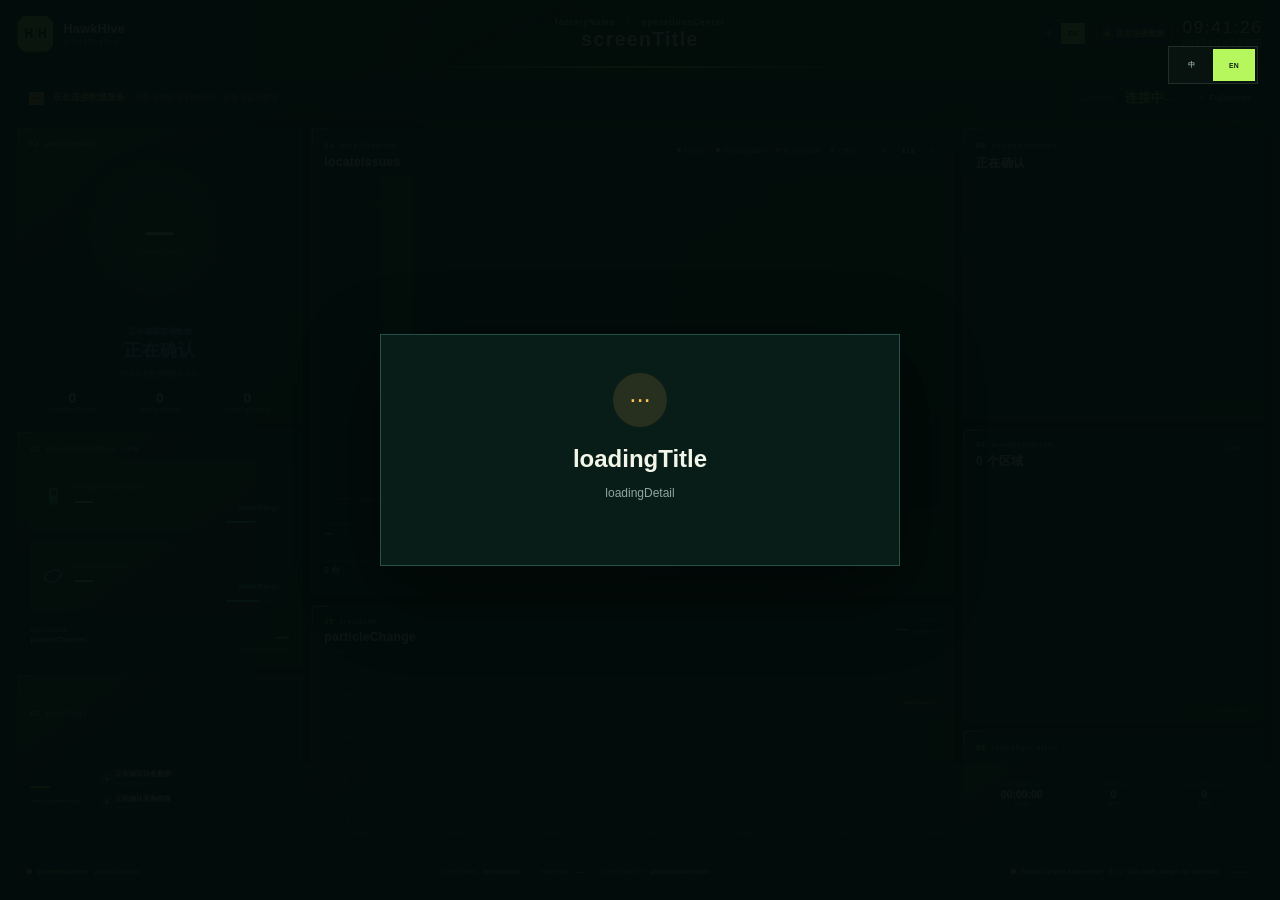
<file: public/wallboard.html>
<!doctype html>
<html lang="zh-CN">
  <head>
    <meta charset="utf-8" />
    <meta name="viewport" content="width=device-width, initial-scale=1" />
    <meta name="theme-color" content="#071814" />
    <title>HawkHive 全厂洁净态势大屏</title>
    <link rel="stylesheet" href="./wallboard.css" />
  </head>
  <body data-scenario="dataGap">
    <div class="ambient-grid" aria-hidden="true"></div>
    <main class="wallboard" aria-label="HawkHive 全厂洁净环境态势大屏" data-i18n-aria-label="wallboardLabel">
      <header class="masthead">
        <div class="brand-lockup">
          <div class="brand-mark" aria-hidden="true"><span>H</span><i></i><span>H</span></div>
          <div>
            <strong>HawkHive</strong>
            <small data-i18n="brandTagline">洁净环境洞察</small>
          </div>
        </div>

        <div class="title-lockup">
          <p><span data-i18n="factoryName">华东一厂</span> <span>/</span> <span data-i18n="operationsCenter">洁净环境运营中心</span></p>
          <h1 data-i18n="screenTitle">全厂洁净态势</h1>
        </div>

        <div class="header-meta">
          <div class="language-switch" role="group" aria-label="语言" data-i18n-aria-label="language"><button type="button" data-locale="zh-CN" class="active" aria-pressed="true">中</button><button type="button" data-locale="en-US" aria-pressed="false">EN</button></div>
          <div class="demo-stamp" id="sourceStamp"><span></span><b id="sourceStampText">正在连接数据</b></div>
          <time id="headerClock" datetime="2026-09-03T09:41:26+08:00">09:41:26</time>
          <p id="headerDate">2026年9月3日 星期四</p>
        </div>
      </header>

      <section class="command-strip" aria-label="大屏状态与控制" data-i18n-aria-label="screenControls">
        <div class="source-proof">
          <span class="source-proof__icon" id="sourceProofIcon" aria-hidden="true">···</span>
          <p><strong id="sourceProofTitle">正在连接数据服务</strong><small id="sourceProofDetail">读取当前账号下的车间、设备与监测数据</small></p>
        </div>
        <div class="scenario-switch api-status" aria-live="polite"><span data-i18n="apiStatus">接口状态</span><strong id="apiStatusText">连接中</strong><small id="apiLastSync">—</small></div>
        <button id="fullscreenButton" class="fullscreen-button" type="button" aria-label="进入全屏显示" data-i18n-aria-label="enterFullscreen">
          <span aria-hidden="true">⌗</span> <b data-i18n="fullscreen">全屏</b>
        </button>
      </section>

      <section class="dashboard-grid">
        <aside class="left-rail">
          <article class="panel verdict-panel">
            <div class="panel-label"><span>01</span> <b data-i18n="plantVerdict">全厂判定</b></div>
            <div class="verdict-orbit" aria-hidden="true">
            <div class="verdict-orbit__score"><strong id="healthScore">—</strong><small data-i18n="healthScore">监控覆盖率</small></div>
            </div>
            <div class="verdict-copy" aria-live="polite">
              <p id="verdictKicker">正在读取监测数据</p>
              <h2 id="verdictTitle">正在确认</h2>
              <span id="verdictAction">结论将在数据校验后显示</span>
            </div>
            <div class="verdict-facts">
              <div><strong id="onlineRoomCount">0</strong><span data-i18n="operatingRooms">运行区域</span></div>
              <i></i>
              <div><strong id="activeAlarmCount">0</strong><span data-i18n="activeAlarms">活动报警</span></div>
              <i></i>
              <div><strong id="pendingActionCount">0</strong><span data-i18n="pendingActions">待办事项</span></div>
            </div>
          </article>

          <article class="panel environment-panel">
            <div class="panel-label"><span>02</span> <b data-i18n="environmentOverview">环境概况</b></div>
            <div class="environment-reading temperature">
              <div class="reading-glyph" aria-hidden="true"><i></i></div>
              <p><span data-i18n="averageTemperature">平均温度</span><strong id="averageTemperature">—</strong><em data-i18n="withinRange">适宜</em></p>
              <div class="range-rail"><span style="--value: 54%"></span></div>
            </div>
            <div class="environment-reading humidity">
              <div class="reading-glyph" aria-hidden="true"><i></i></div>
              <p><span data-i18n="averageHumidity">平均湿度</span><strong id="averageHumidity">—</strong><em data-i18n="withinRange">适宜</em></p>
              <div class="range-rail"><span style="--value: 61%"></span></div>
            </div>
            <div class="particle-snapshot">
              <p><span data-i18n="keyChannel">关键通道</span><small data-i18n="particleChannel">≥ 0.5 µm 粒子</small></p>
              <strong id="particleAverage">—</strong>
              <small data-i18n="plantAverageUnit">全厂均值 · particles/ft³</small>
            </div>
          </article>

          <article class="panel trust-panel">
            <div class="panel-label"><span>03</span> <b data-i18n="dataTrust">数据可信度</b></div>
            <div class="trust-score"><strong id="dataCompleteness">—</strong><span data-i18n="liveCompleteness">监控覆盖率</span></div>
            <ul>
              <li id="freshnessItem"><span></span><p><strong id="freshDeviceSummary">正在读取设备数据</strong><small><b data-i18n="latestUpdate">最近更新</b>：<time id="latestReadingTime">—</time></small></p></li>
              <li id="collectorItem"><span></span><p><strong id="collectorSummary">正在确认采集链路</strong><small data-i18n="freshOnly">汇总值仅使用新鲜实时读数</small></p></li>
            </ul>
          </article>
        </aside>

        <section class="center-stage">
          <article class="panel floor-panel">
            <header class="panel-head">
              <div>
                <div class="panel-label"><span>04</span> <b data-i18n="areaSituation">区域态势</b></div>
                <h2 data-i18n="locateIssues">一眼定位异常区域</h2>
              </div>
              <div class="map-head-tools"><div class="legend" aria-label="状态图例" data-i18n-aria-label="statusLegend"><span class="ok" data-i18n="normal">正常</span><span class="watch" data-i18n="watch">待观察</span><span class="alarm" data-i18n="alarm">报警</span><span class="offline" data-i18n="offline">离线</span></div><div class="room-pagination"><button id="previousRoomPage" type="button" aria-label="上一页车间" data-i18n-aria-label="previousRoomPage">‹</button><strong id="roomPageIndicator">1 / 2</strong><button id="nextRoomPage" type="button" aria-label="下一页车间" data-i18n-aria-label="nextRoomPage">›</button></div></div>
            </header>

            <div class="facility-stage">
              <div class="scan-line" aria-hidden="true"></div>
              <svg class="facility-lines" viewBox="0 0 1000 510" preserveAspectRatio="none" aria-hidden="true">
                <path d="M58 46H942V450H58Z" />
                <path d="M353 46V450M647 46V450M58 248H942" />
                <path class="flow" d="M104 205H297L354 162H590L648 205H890" />
              </svg>
              <div id="roomZoneList"></div>
              <div class="facility-caption"><span></span><b data-i18n="diagramDisclaimer">区域示意图 · 非真实厂区平面图</b></div>
            </div>

            <footer class="selected-room-summary">
              <div><span data-i18n="selectedRoom">当前选中</span><strong id="selectedRoomName">—</strong></div>
              <div><span data-i18n="deviceAvailability">设备可用</span><strong id="selectedRoomDevices">0 / 0</strong></div>
              <div><span>≥ 0.5 µm</span><strong id="selectedRoomParticle">—</strong><small>particles/ft³</small></div>
              <div><span data-i18n="temperature">温度</span><strong id="selectedRoomTemp">—</strong></div>
              <div><span data-i18n="humidity">湿度</span><strong id="selectedRoomHumidity">—</strong></div>
            </footer>
            <section class="selected-device-section" aria-label="当前车间设备" data-i18n-aria-label="selectedRoomDevicesLabel"><header><span data-i18n="devicesInRoom">车间内设备</span><strong id="selectedDeviceCount">0 台</strong><small id="selectedRoomUpdated">—</small></header><div id="selectedDeviceList" class="selected-device-list"></div></section>
          </article>

          <article class="panel trend-panel">
            <header class="panel-head">
              <div>
                <div class="panel-label"><span>05</span> <b data-i18n="trend24h">24 小时趋势</b></div>
                <h2 data-i18n="particleChange">≥ 0.5 µm 粒子变化</h2>
              </div>
              <div class="trend-summary"><span data-i18n="plantPeak">全厂峰值</span><strong id="peakValue">—</strong><small>particles/ft³</small></div>
            </header>
            <div class="chart-shell" role="img" aria-label="当前账号全部区域过去24小时0.5微米粒子最高值趋势" data-i18n-aria-label="chartDescription">
              <div class="y-axis"><span>100k</span><span>75k</span><span>50k</span><span>25k</span><span>0</span></div>
              <svg viewBox="0 0 1000 245" preserveAspectRatio="none" aria-hidden="true">
                <defs>
                  <linearGradient id="trendArea" x1="0" y1="0" x2="0" y2="1"><stop offset="0%" stop-color="#a8f15b" stop-opacity=".26" /><stop offset="100%" stop-color="#a8f15b" stop-opacity="0" /></linearGradient>
                </defs>
                <path class="chart-grid" d="M0 6H1000M0 64H1000M0 122H1000M0 180H1000M0 238H1000" />
                <path id="thresholdPath" class="threshold-line" d="M0 70H1000" />
                <path id="trendAreaPath" class="area-path" d="" />
                <path id="trendMainPath" class="main-path" d="" />
                <g id="peakDot" class="peak-dot" hidden><circle cx="0" cy="0" r="7" /><circle cx="0" cy="0" r="15" /></g>
              </svg>
              <div id="thresholdLabel" class="threshold-label"><span data-i18n="alarmLimit">报警上限</span> —</div>
              <div id="trendEmpty" class="chart-empty" hidden data-i18n="noTrend">暂无趋势数据</div>
              <div class="x-axis"><span>00:00</span><span>04:00</span><span>08:00</span><span>12:00</span><span>16:00</span><span>20:00</span><span data-i18n="now">现在</span></div>
            </div>
          </article>
        </section>

        <aside class="right-rail">
          <article class="panel action-panel">
            <header class="panel-head">
              <div>
                <div class="panel-label"><span>06</span> <b data-i18n="needsAttention">需要关注</b></div>
                <h2 id="actionTitle">正在确认</h2>
              </div>
              <span id="actionSeverity" class="severity watch" hidden></span>
            </header>
            <div id="actionList" class="action-list"></div>
            <div id="emptyAction" class="empty-action" hidden>
              <span aria-hidden="true">✓</span>
              <strong data-i18n="noActionNeeded">当前无需处理</strong>
              <p data-i18n="allNormalFresh">全部区域数据正常且新鲜</p>
            </div>
          </article>

          <article class="panel room-list-panel">
            <header class="panel-head">
              <div>
                <div class="panel-label"><span>07</span> <b data-i18n="areaOperation">区域运行</b></div>
                <h2 id="roomCountTitle">0 个区域</h2>
              </div>
              <span id="roomAvailabilityChip" class="quiet-chip">正在确认</span>
            </header>
            <ol id="roomList" class="room-list"></ol>
            <p class="list-unit" data-i18n="roomListUnit">按状态与 ≥ 0.5 µm 最高读数排序 · particles/ft³</p>
          </article>

          <article class="panel shift-panel">
            <div class="panel-label"><span>08</span> <b data-i18n="todayOperation">今日运行</b></div>
            <div class="shift-grid">
              <p><span data-i18n="stableRuntime">数据服务已连接</span><strong id="connectedRuntime">00:00:00</strong><small data-i18n="hours">时长</small></p>
              <p><span data-i18n="shiftAlarms">本班次报警</span><strong id="shiftAlarmCount">0</strong><small data-i18n="times">次</small></p>
              <p><span data-i18n="resolvedIssues">已恢复事项</span><strong id="resolvedAlarmCount">0</strong><small data-i18n="items">项</small></p>
            </div>
          </article>
        </aside>
      </section>

      <footer class="status-ribbon">
        <div class="live-signal"><span></span><strong data-i18n="screenNumber">屏幕 01</strong> <b data-i18n="plantOverview">全厂总览</b></div>
        <div class="ticker"><span data-i18n="refreshRate">数据刷新频率</span><strong data-i18n="tenSeconds">10 秒</strong><i></i><span data-i18n="alarmRule">报警判定</span><strong id="alarmDelayRule">—</strong><i></i><span data-i18n="currentVersion">当前版本</span><strong data-i18n="productionVersion">数据接入 V1</strong></div>
        <div class="rotation"><span id="rotationDot"></span><strong id="rotationLabel">区域自动轮播</strong><button id="rotationButton" type="button">暂停</button></div>
      </footer>
    </main>
    <section id="blockingState" class="blocking-state" aria-live="assertive"><div><div class="blocking-language language-switch" role="group" aria-label="语言" data-i18n-aria-label="language"><button type="button" data-locale="zh-CN">中</button><button type="button" data-locale="en-US">EN</button></div><span id="blockingIcon">···</span><h2 id="blockingTitle" data-i18n="loadingTitle">正在加载大屏</h2><p id="blockingDetail" data-i18n="loadingDetail">正在校验登录状态并读取监测数据。</p><a id="blockingAction" href="./index.html" hidden>返回登录</a><button id="retryButton" type="button" hidden>重试</button></div></section>
    <script src="./wallboard.js?v=20260907-device-lifecycle"></script>
  </body>
</html>
</file>
<file: public/wallboard.css>
:root {
  color-scheme: dark;
  --bg: #071814;
  --panel: rgba(12, 35, 30, 0.92);
  --panel-strong: #102c26;
  --panel-soft: #0a211c;
  --ink: #f1f6e9;
  --muted: #8da79d;
  --faint: #5c756c;
  --line: rgba(175, 213, 189, 0.14);
  --line-strong: rgba(183, 247, 94, 0.34);
  --lime: #b7f75e;
  --mint: #5bdfbb;
  --amber: #ffbf54;
  --red: #ff6376;
  --blue: #64a9ff;
  --shadow: 0 18px 48px rgba(0, 0, 0, 0.24);
  font-family: "DIN Alternate", "Bahnschrift", "PingFang SC", "Microsoft YaHei", sans-serif;
  font-size: clamp(12px, 0.78vw, 16px);
  color: var(--ink);
  background: var(--bg);
}

.api-status { justify-content: center; }
.api-status strong { color: var(--lime); font-size: 13px; }
.api-status small { color: var(--muted); font-size: 10px; }
.blocking-state { position: fixed; inset: 0; z-index: 80; display: grid; place-items: center; background: rgba(3, 12, 10, .96); color: var(--ink); padding: 24px; }
.blocking-state[hidden] { display: none; }
.blocking-state > div { width: min(520px, 100%); padding: 38px; border: 1px solid rgba(104, 214, 197, .28); background: #091d18; text-align: center; box-shadow: 0 24px 80px rgba(0,0,0,.45); }
.blocking-state span { display: grid; place-items: center; width: 54px; height: 54px; margin: 0 auto 18px; border-radius: 50%; background: rgba(255,190,84,.12); color: var(--amber); font-size: 26px; }
.blocking-state h2 { margin: 0 0 10px; font-size: 24px; }
.blocking-state p { margin: 0 auto 24px; max-width: 420px; color: var(--muted); line-height: 1.7; }
.blocking-state a, .blocking-state button { display: inline-flex; align-items: center; justify-content: center; min-width: 112px; min-height: 40px; margin: 4px; border: 1px solid rgba(168,241,91,.35); border-radius: 4px; background: rgba(168,241,91,.08); color: var(--lime); text-decoration: none; cursor: pointer; }
.blocking-state .blocking-language { position: absolute; top: 22px; right: 22px; display: inline-flex; }
.blocking-state .blocking-language button { min-width: 42px; min-height: 32px; margin: 0; border-radius: 0; }
.blocking-state .blocking-language button.active { color: #102215; background: var(--lime); }
.chart-empty { position: absolute; inset: 0; display: grid; place-items: center; color: var(--faint); font-size: .72rem; letter-spacing: .08em; }
.chart-empty[hidden] { display: none; }
.source-real span { background: var(--lime); box-shadow: 0 0 12px var(--lime); }
.source-demo span, .source-mixed span, .source-unknown span { background: var(--amber); box-shadow: 0 0 12px var(--amber); }
.source-none span { background: var(--blue); box-shadow: 0 0 12px var(--blue); }

* { box-sizing: border-box; }
html, body { width: 100%; min-width: 1180px; min-height: 720px; margin: 0; overflow: hidden; background: var(--bg); }
button { font: inherit; }
button:focus-visible { outline: 2px solid var(--lime); outline-offset: 3px; }
h1, h2, h3, p, ul, ol { margin: 0; }

body::before {
  content: "";
  position: fixed;
  inset: 0;
  pointer-events: none;
  background:
    radial-gradient(circle at 48% 34%, rgba(42, 115, 91, 0.15), transparent 34%),
    linear-gradient(118deg, rgba(255, 255, 255, 0.018), transparent 28%, rgba(183, 247, 94, 0.018) 65%, transparent 83%);
}

.ambient-grid {
  position: fixed;
  inset: 0;
  pointer-events: none;
  opacity: 0.52;
  background-image:
    linear-gradient(rgba(143, 192, 169, 0.025) 1px, transparent 1px),
    linear-gradient(90deg, rgba(143, 192, 169, 0.025) 1px, transparent 1px);
  background-size: 48px 48px;
  mask-image: linear-gradient(to bottom, #000, transparent 96%);
}

.wallboard {
  position: relative;
  z-index: 1;
  width: 100vw;
  height: 100vh;
  min-width: 1180px;
  min-height: 720px;
  display: grid;
  grid-template-rows: 5.7rem 3.5rem minmax(0, 1fr) 3rem;
  gap: 0.75rem;
  padding: 0 1.45rem 0.9rem;
}

.masthead {
  position: relative;
  display: grid;
  grid-template-columns: 1fr 1.6fr 1fr;
  align-items: center;
  border-bottom: 1px solid var(--line);
}

.masthead::after {
  content: "";
  position: absolute;
  left: 50%;
  bottom: -1px;
  width: 34%;
  height: 2px;
  transform: translateX(-50%);
  background: linear-gradient(90deg, transparent, var(--lime), transparent);
}

.brand-lockup { display: flex; align-items: center; gap: 0.85rem; }
.brand-lockup strong, .brand-lockup small { display: block; }
.brand-lockup strong { font-size: 1.05rem; letter-spacing: 0.02em; }
.brand-lockup small { margin-top: 0.18rem; color: var(--muted); font-size: 0.58rem; letter-spacing: 0.2em; }
.brand-mark {
  width: 3rem;
  height: 3rem;
  display: flex;
  align-items: center;
  justify-content: center;
  gap: 0.16rem;
  clip-path: polygon(18% 0, 82% 0, 100% 18%, 100% 82%, 82% 100%, 18% 100%, 0 82%, 0 18%);
  color: #0a2119;
  background: var(--lime);
  box-shadow: 0 0 22px rgba(183, 247, 94, 0.15);
  font-weight: 950;
}
.brand-mark i { width: 1px; height: 1.1rem; background: rgba(7, 24, 20, 0.36); }

.title-lockup { justify-self: center; text-align: center; }
.title-lockup p { color: var(--muted); font-size: 0.68rem; font-weight: 700; letter-spacing: 0.24em; }
.title-lockup p span { margin: 0 0.35rem; color: var(--lime); }
.title-lockup h1 { margin-top: 0.2rem; font-size: 2rem; line-height: 1; letter-spacing: 0.16em; }

.header-meta { display: grid; grid-template-columns: auto auto auto; justify-content: end; align-items: end; gap: 0.08rem 0.7rem; text-align: right; }
.language-switch {
  grid-row: 1 / span 2;
  align-self: center;
  display: flex;
  padding: 0.18rem;
  border: 1px solid var(--line);
  background: rgba(255, 255, 255, 0.025);
}
.language-switch button { min-width: 2rem; min-height: 1.8rem; padding: 0 0.4rem; color: var(--muted); border: 0; background: transparent; cursor: pointer; font-size: 0.57rem; font-weight: 900; }
.language-switch button.active { color: #102215; background: var(--lime); }
.demo-stamp {
  grid-row: 1 / span 2;
  align-self: center;
  display: flex;
  align-items: center;
  gap: 0.45rem;
  padding: 0.48rem 0.65rem;
  border: 1px solid rgba(255, 191, 84, 0.32);
  color: #ffd896;
  background: rgba(255, 191, 84, 0.07);
  font-size: 0.68rem;
  font-weight: 800;
}
.demo-stamp span { width: 0.42rem; height: 0.42rem; border-radius: 50%; background: var(--amber); box-shadow: 0 0 12px var(--amber); }
.demo-stamp b { white-space: nowrap; }
.header-meta time { color: var(--ink); font-size: 1.45rem; line-height: 1; letter-spacing: 0.09em; font-variant-numeric: tabular-nums; }
.header-meta p { align-self: start; color: var(--muted); font-size: 0.66rem; letter-spacing: 0.05em; }

.command-strip {
  display: grid;
  grid-template-columns: minmax(26rem, 1fr) auto auto;
  gap: 0.75rem;
  align-items: stretch;
}
.source-proof, .scenario-switch, .fullscreen-button {
  min-height: 0;
  border: 1px solid var(--line);
  background: rgba(11, 31, 27, 0.82);
}
.source-proof { display: flex; align-items: center; gap: 0.75rem; padding: 0 0.85rem; border-color: rgba(255, 191, 84, 0.18); }
.source-proof__icon { padding: 0.24rem 0.34rem; color: #071814; background: var(--amber); font-size: 0.58rem; font-weight: 950; letter-spacing: 0.08em; }
.source-proof p { display: flex; align-items: baseline; gap: 0.8rem; }
.source-proof strong { color: #ffdb9e; font-size: 0.73rem; }
.source-proof small { color: #9d927d; font-size: 0.63rem; }
.scenario-switch { display: flex; align-items: center; padding: 0.25rem; }
.scenario-switch > span { padding: 0 0.7rem; color: var(--faint); font-size: 0.61rem; font-weight: 800; letter-spacing: 0.08em; }
.scenario-switch button, .fullscreen-button { color: var(--muted); cursor: pointer; }
.scenario-switch button { height: 100%; min-height: 2.35rem; padding: 0 0.85rem; border: 0; background: transparent; font-size: 0.66rem; font-weight: 750; }
.scenario-switch button:hover { color: var(--ink); background: rgba(255, 255, 255, 0.045); }
.scenario-switch button.active { color: #102215; background: var(--lime); }
.fullscreen-button { display: flex; align-items: center; gap: 0.45rem; padding: 0 0.95rem; font-size: 0.68rem; }
.fullscreen-button:hover { color: var(--lime); border-color: var(--line-strong); }

.dashboard-grid {
  min-height: 0;
  display: grid;
  grid-template-columns: minmax(18rem, 0.78fr) minmax(39rem, 1.76fr) minmax(18rem, 0.82fr);
  gap: 0.75rem;
}
.left-rail, .right-rail, .center-stage { min-height: 0; display: grid; gap: 0.75rem; }
.left-rail { grid-template-rows: 1.25fr 1fr 0.72fr; }
.right-rail { grid-template-rows: 1.18fr 1.18fr 0.46fr; }
.center-stage { grid-template-rows: 1.8fr 0.92fr; }

.panel {
  position: relative;
  min-width: 0;
  min-height: 0;
  overflow: hidden;
  border: 1px solid var(--line);
  background: linear-gradient(145deg, rgba(15, 43, 36, 0.94), rgba(8, 28, 24, 0.96));
  box-shadow: var(--shadow);
}
.panel::before, .panel::after { content: ""; position: absolute; width: 1.25rem; height: 1.25rem; pointer-events: none; }
.panel::before { top: -1px; left: -1px; border-top: 2px solid rgba(183, 247, 94, 0.55); border-left: 2px solid rgba(183, 247, 94, 0.55); }
.panel::after { right: -1px; bottom: -1px; border-right: 1px solid rgba(183, 247, 94, 0.34); border-bottom: 1px solid rgba(183, 247, 94, 0.34); }

.panel-label { display: flex; align-items: center; gap: 0.48rem; color: var(--muted); font-size: 0.61rem; font-weight: 850; letter-spacing: 0.12em; }
.panel-label > span { color: var(--lime); font-variant-numeric: tabular-nums; }
.panel-label b { overflow: hidden; font: inherit; white-space: nowrap; text-overflow: ellipsis; }
.panel-head { display: flex; align-items: start; justify-content: space-between; gap: 1rem; }
.panel-head h2 { margin-top: 0.38rem; font-size: 1.02rem; letter-spacing: 0.02em; }

.verdict-panel { display: grid; grid-template-rows: auto 1fr auto auto; justify-items: center; padding: 0.78rem 0.9rem 0.65rem; text-align: center; }
.verdict-panel .panel-label { justify-self: stretch; }
.verdict-orbit {
  position: relative;
  width: min(8.6rem, 11.5vh);
  aspect-ratio: 1;
  align-self: center;
  display: grid;
  place-items: center;
  border-radius: 50%;
  background: conic-gradient(var(--score-color, var(--amber)) 0 calc(var(--score, 0) * 1%), rgba(255, 255, 255, 0.07) calc(var(--score, 0) * 1%) 100%);
  box-shadow: 0 0 42px rgba(255, 191, 84, 0.08);
}
.verdict-orbit::before { content: ""; position: absolute; inset: 0.48rem; border-radius: 50%; background: var(--panel-strong); border: 1px solid rgba(255, 255, 255, 0.06); }
.verdict-orbit::after { content: ""; position: absolute; inset: -0.55rem; border: 1px dashed rgba(255, 255, 255, 0.1); border-radius: 50%; animation: orbit 16s linear infinite; }
.verdict-orbit__score { position: relative; z-index: 1; display: grid; }
.verdict-orbit__score strong { font-size: 2.3rem; line-height: 1; font-variant-numeric: tabular-nums; }
.verdict-orbit__score small { margin-top: 0.2rem; color: var(--muted); font-size: 0.56rem; letter-spacing: 0.08em; }
.verdict-copy { align-self: end; }
.verdict-copy p { color: var(--amber); font-size: 0.65rem; font-weight: 800; }
.verdict-copy h2 { margin: 0.2rem 0; font-size: 1.7rem; letter-spacing: 0.08em; }
.verdict-copy > span { color: var(--muted); font-size: 0.62rem; }
.verdict-facts { width: 100%; display: grid; grid-template-columns: 1fr 1px 1fr 1px 1fr; align-items: center; margin-top: 0.48rem; padding-top: 0.48rem; border-top: 1px solid var(--line); }
.verdict-facts div { display: grid; }
.verdict-facts strong { font-size: 1.15rem; font-variant-numeric: tabular-nums; }
.verdict-facts span { color: var(--muted); font-size: 0.56rem; }
.verdict-facts i { width: 1px; height: 1.45rem; background: var(--line); }

.environment-panel, .trust-panel, .shift-panel { padding: 1rem; }
.environment-panel { display: grid; grid-template-rows: auto 1fr 1fr auto; gap: 0.65rem; }
.environment-reading { position: relative; min-height: 0; display: grid; grid-template-columns: auto 1fr; gap: 0.7rem; align-items: center; padding: 0 0.72rem; border: 1px solid var(--line); background: rgba(255, 255, 255, 0.018); }
.environment-reading p { display: grid; grid-template-columns: 1fr auto; align-items: baseline; gap: 0.1rem 0.4rem; }
.environment-reading p > span { color: var(--muted); font-size: 0.6rem; }
.environment-reading strong { grid-row: 2; font-size: 1.55rem; line-height: 1; font-variant-numeric: tabular-nums; }
.environment-reading strong small { margin-left: 0.18rem; color: var(--muted); font-size: 0.62rem; }
.environment-reading em { grid-row: 2; align-self: end; color: var(--mint); font-size: 0.58rem; font-style: normal; font-weight: 800; }
.reading-glyph { position: relative; width: 2.2rem; height: 2.2rem; display: grid; place-items: center; border-radius: 50%; border: 1px solid rgba(91, 223, 187, 0.28); }
.reading-glyph::before { content: ""; width: 0.42rem; height: 1.15rem; border: 2px solid var(--mint); border-radius: 0.4rem 0.4rem 0.6rem 0.6rem; }
.reading-glyph i { position: absolute; bottom: 0.52rem; width: 0.66rem; height: 0.66rem; border-radius: 50%; background: var(--mint); }
.humidity .reading-glyph::before { width: 0.85rem; height: 1.15rem; border: 0; border-radius: 70% 35% 65% 35%; background: transparent; border: 2px solid var(--blue); transform: rotate(45deg); }
.humidity .reading-glyph i { display: none; }
.range-rail { position: absolute; right: 0.75rem; bottom: 0.65rem; width: 4.4rem; height: 2px; background: rgba(255, 255, 255, 0.08); }
.range-rail span { display: block; width: var(--value); height: 100%; background: var(--mint); }
.particle-snapshot { display: grid; grid-template-columns: 1fr auto; align-items: end; padding-top: 0.55rem; border-top: 1px solid var(--line); }
.particle-snapshot p { display: grid; }
.particle-snapshot p span { color: var(--muted); font-size: 0.57rem; }
.particle-snapshot p small { margin-top: 0.1rem; color: var(--ink); font-size: 0.67rem; }
.particle-snapshot strong { font-size: 1.05rem; font-variant-numeric: tabular-nums; }
.particle-snapshot > small { grid-column: 1 / -1; margin-top: 0.2rem; color: var(--faint); font-size: 0.54rem; text-align: right; }

.trust-panel { display: grid; grid-template-columns: auto 1fr; gap: 0.8rem 1rem; align-items: center; }
.trust-panel .panel-label { grid-column: 1 / -1; }
.trust-score { padding-right: 1rem; border-right: 1px solid var(--line); }
.trust-score strong, .trust-score span { display: block; }
.trust-score strong { color: var(--lime); font-size: 1.6rem; }
.trust-score span { color: var(--muted); font-size: 0.52rem; }
.trust-panel ul { display: grid; gap: 0.5rem; padding: 0; list-style: none; }
.trust-panel li { display: flex; align-items: center; gap: 0.48rem; }
.trust-panel li > span { width: 0.36rem; height: 0.36rem; flex: 0 0 auto; border-radius: 50%; background: var(--mint); box-shadow: 0 0 8px var(--mint); }
.trust-panel li.offline > span { background: var(--blue); box-shadow: 0 0 8px rgba(100, 169, 255, 0.6); }
.trust-panel li p { display: grid; }
.trust-panel li strong { font-size: 0.58rem; }
.trust-panel li small { color: var(--faint); font-size: 0.5rem; }

.floor-panel { display: grid; grid-template-rows: auto minmax(0, 1fr) auto 3.85rem; padding: 1rem 1rem 0.65rem; }
.legend { display: flex; align-items: center; gap: 0.8rem; color: var(--muted); font-size: 0.56rem; }
.map-head-tools { display: flex; align-items: center; gap: 0.75rem; }
.room-pagination { display: flex; align-items: center; gap: 0.3rem; padding-left: 0.65rem; border-left: 1px solid var(--line); }
.room-pagination button { width: 1.45rem; height: 1.45rem; display: grid; place-items: center; padding: 0; color: var(--muted); border: 1px solid var(--line); background: rgba(255, 255, 255, 0.025); cursor: pointer; }
.room-pagination button:hover { color: var(--lime); border-color: var(--line-strong); }
.room-pagination button:disabled { cursor: default; opacity: 0.35; }
.room-pagination strong { min-width: 2rem; color: var(--ink); font-size: 0.55rem; text-align: center; font-variant-numeric: tabular-nums; }
.legend span { display: flex; align-items: center; gap: 0.28rem; }
.legend span::before { content: ""; width: 0.36rem; height: 0.36rem; border-radius: 50%; background: var(--mint); }
.legend .watch::before { background: var(--amber); }.legend .alarm::before { background: var(--red); }.legend .offline::before { background: var(--faint); }
.facility-stage { position: relative; min-height: 0; margin-top: 0.5rem; overflow: hidden; border: 1px solid rgba(153, 205, 181, 0.09); background: rgba(2, 18, 14, 0.38); }
.facility-stage::before { content: ""; position: absolute; inset: 0; opacity: 0.25; background-image: linear-gradient(rgba(183, 247, 94, 0.08) 1px, transparent 1px), linear-gradient(90deg, rgba(183, 247, 94, 0.08) 1px, transparent 1px); background-size: 2.4rem 2.4rem; }
.facility-lines { position: absolute; inset: 0; width: 100%; height: 100%; fill: none; stroke: rgba(128, 182, 156, 0.14); stroke-width: 1.2; stroke-dasharray: 5 7; }
.facility-lines .flow { stroke: rgba(183, 247, 94, 0.17); stroke-width: 2; stroke-dasharray: 4 12; animation: flow 12s linear infinite; }
.scan-line { position: absolute; z-index: 1; top: 0; bottom: 0; width: 18%; opacity: 0.45; background: linear-gradient(90deg, transparent, rgba(183, 247, 94, 0.08), rgba(183, 247, 94, 0.3), transparent); animation: scan 9s ease-in-out infinite; }
.room-zone {
  position: absolute;
  z-index: 2;
  left: var(--x);
  top: var(--y);
  width: var(--w);
  height: var(--h);
  display: grid;
  grid-template-columns: 1fr auto;
  grid-template-rows: auto 1fr auto;
  align-items: start;
  padding: 0.75rem;
  color: var(--ink);
  cursor: pointer;
  border: 1px solid rgba(91, 223, 187, 0.2);
  background: linear-gradient(135deg, rgba(22, 62, 51, 0.82), rgba(9, 36, 30, 0.9));
  text-align: left;
  transition: border-color 180ms ease, transform 180ms ease, background 180ms ease;
}
.room-zone:hover, .room-zone.selected { z-index: 3; transform: translateY(-2px); border-color: var(--lime); background: linear-gradient(135deg, rgba(29, 76, 60, 0.95), rgba(10, 42, 33, 0.96)); box-shadow: 0 0 28px rgba(183, 247, 94, 0.07); }
.room-zone.selected::after { content: attr(data-selected-label); position: absolute; left: -1px; bottom: -1px; padding: 0.2rem 0.32rem; color: #102215; background: var(--lime); font-size: 0.43rem; font-weight: 950; letter-spacing: 0.08em; }
.room-code { color: var(--mint); font-size: 0.56rem; font-weight: 900; letter-spacing: 0.11em; }
.device-dots { justify-self: end; display: flex; gap: 0.22rem; }
.device-dots i { width: 0.34rem; height: 0.34rem; border-radius: 50%; background: var(--mint); box-shadow: 0 0 7px rgba(91, 223, 187, 0.5); }
.device-dots i.watch { background: var(--amber); box-shadow: 0 0 7px rgba(255, 191, 84, 0.55); }
.device-dots i.alarm { background: var(--red); box-shadow: 0 0 7px rgba(255, 99, 118, 0.65); }
.device-dots i.offline, .device-dots i.stale { background: var(--blue); box-shadow: 0 0 7px rgba(100, 169, 255, 0.65); }
.room-zone strong { grid-column: 1 / -1; align-self: end; margin-bottom: 0.2rem; font-size: clamp(0.76rem, 0.88vw, 1rem); }
.room-zone small { align-self: end; color: var(--muted); font-size: 0.54rem; }
.room-state { justify-self: end; padding: 0.17rem 0.32rem; color: var(--mint); border: 1px solid rgba(91, 223, 187, 0.22); background: rgba(91, 223, 187, 0.06); font-size: 0.5rem; font-style: normal; font-weight: 850; }
.room-zone.watch { border-color: rgba(255, 191, 84, 0.42); background: linear-gradient(135deg, rgba(71, 54, 24, 0.88), rgba(39, 35, 21, 0.9)); }
.room-zone.watch .room-code, .room-zone.watch .room-state { color: var(--amber); }
.room-zone.watch .room-state { border-color: rgba(255, 191, 84, 0.28); background: rgba(255, 191, 84, 0.08); }
.room-zone.alarm { border-color: rgba(255, 99, 118, 0.75); background: linear-gradient(135deg, rgba(83, 28, 35, 0.92), rgba(48, 23, 26, 0.92)); animation: alarm-border 1.8s ease-in-out infinite; }
.room-zone.alarm .room-code, .room-zone.alarm .room-state { color: var(--red); }
.room-zone.alarm .room-state { border-color: rgba(255, 99, 118, 0.35); background: rgba(255, 99, 118, 0.08); }
.room-zone.offline, .room-zone.stale { border-color: rgba(100, 169, 255, 0.62); background: linear-gradient(135deg, rgba(24, 50, 74, 0.92), rgba(18, 35, 48, 0.92)); }
.room-zone.offline .room-code, .room-zone.offline .room-state, .room-zone.stale .room-code, .room-zone.stale .room-state { color: var(--blue); }
.room-zone.offline .room-state, .room-zone.stale .room-state { border-color: rgba(100, 169, 255, 0.3); background: rgba(100, 169, 255, 0.08); }
.facility-caption { position: absolute; z-index: 3; left: 0.7rem; bottom: 0.55rem; display: flex; align-items: center; gap: 0.4rem; color: var(--faint); font-size: 0.48rem; }
.facility-caption span { width: 1.4rem; height: 1px; background: var(--faint); }
.selected-room-summary { display: grid; grid-template-columns: 1.5fr repeat(4, 1fr); gap: 0.65rem; padding-top: 0.7rem; }
.selected-room-summary > div { min-width: 0; display: grid; align-content: center; padding-left: 0.7rem; border-left: 1px solid var(--line); }
.selected-room-summary > div:first-child { padding-left: 0; border-left: 0; }
.selected-room-summary span { color: var(--faint); font-size: 0.5rem; }
.selected-room-summary strong { overflow: hidden; margin-top: 0.1rem; font-size: 0.72rem; white-space: nowrap; text-overflow: ellipsis; font-variant-numeric: tabular-nums; }
.selected-room-summary small { color: var(--faint); font-size: 0.45rem; }
.selected-device-section { min-height: 0; display: grid; grid-template-columns: 7.7rem minmax(0, 1fr); align-items: center; gap: 0.6rem; margin-top: 0.45rem; padding-top: 0.45rem; border-top: 1px solid var(--line); }
.selected-device-section > header { min-width: 0; display: grid; }
.selected-device-section > header span { color: var(--faint); font-size: 0.48rem; letter-spacing: 0.08em; }
.selected-device-section > header strong { margin-top: 0.08rem; font-size: 0.72rem; }
.selected-device-section > header small { color: var(--mint); font-size: 0.48rem; }
.selected-device-list { min-width: 0; display: grid; grid-auto-flow: column; grid-auto-columns: minmax(8.5rem, 1fr); gap: 0.38rem; }
.device-mini { min-width: 0; display: grid; grid-template-columns: auto minmax(0, 1fr) auto; gap: 0.38rem; align-items: center; padding: 0.38rem 0.48rem; border: 1px solid var(--line); background: rgba(255, 255, 255, 0.018); }
.device-mini.watch { border-color: rgba(255, 191, 84, 0.3); }.device-mini.alarm { border-color: rgba(255, 99, 118, 0.38); }.device-mini.offline, .device-mini.stale { border-color: rgba(100, 169, 255, 0.34); }
.device-mini p, .device-mini > div { min-width: 0; display: grid; }
.device-mini p strong { overflow: hidden; font-size: 0.54rem; white-space: nowrap; text-overflow: ellipsis; }
.device-mini p small, .device-mini > div small { color: var(--faint); font-size: 0.42rem; white-space: nowrap; }
.device-mini > div { justify-items: end; }
.device-mini > div strong { font-size: 0.62rem; font-variant-numeric: tabular-nums; }
.device-mini.more-devices { grid-template-columns: 1fr; place-items: center; border-style: dashed; text-align: center; }
.device-mini.more-devices p { justify-items: center; }
.device-mini.more-devices p strong { color: var(--lime); font-size: 0.68rem; }

.trend-panel { display: grid; grid-template-rows: auto 1fr; padding: 0.9rem 1rem 0.6rem; }
.trend-summary { display: grid; grid-template-columns: auto auto; align-items: baseline; gap: 0 0.4rem; text-align: right; }
.trend-summary span { grid-column: 1 / -1; color: var(--faint); font-size: 0.5rem; }
.trend-summary strong { color: var(--lime); font-size: 0.95rem; }
.trend-summary small { color: var(--muted); font-size: 0.48rem; }
.chart-shell { position: relative; min-height: 0; margin: 0.4rem 0 0 2.5rem; }
.chart-shell svg { position: absolute; inset: 0.1rem 0 1rem; width: 100%; height: calc(100% - 1.1rem); overflow: visible; }
.chart-grid { fill: none; stroke: rgba(153, 205, 181, 0.1); stroke-width: 1; }
.threshold-line { fill: none; stroke: rgba(255, 191, 84, 0.55); stroke-width: 1; stroke-dasharray: 8 8; }
.area-path { fill: url(#trendArea); }
.main-path { fill: none; stroke: var(--lime); stroke-width: 3; vector-effect: non-scaling-stroke; filter: drop-shadow(0 0 5px rgba(183, 247, 94, 0.25)); }
.peak-dot circle:first-child { fill: var(--lime); }.peak-dot circle:last-child { fill: none; stroke: rgba(183, 247, 94, 0.25); stroke-width: 4; }
.y-axis { position: absolute; right: calc(100% + 0.45rem); top: 0; bottom: 1rem; display: flex; flex-direction: column; justify-content: space-between; color: var(--faint); font-size: 0.48rem; text-align: right; }
.x-axis { position: absolute; right: 0; bottom: 0; left: 0; display: flex; justify-content: space-between; color: var(--faint); font-size: 0.48rem; }
.threshold-label { position: absolute; top: 26%; right: 0; padding: 0.14rem 0.3rem; color: #ffd48b; background: rgba(46, 37, 20, 0.9); font-size: 0.48rem; }

.action-panel, .room-list-panel { padding: 1rem; }
.action-panel { display: grid; grid-template-rows: auto minmax(0, 1fr); }
.severity { padding: 0.28rem 0.42rem; color: var(--amber); border: 1px solid rgba(255, 191, 84, 0.25); background: rgba(255, 191, 84, 0.06); font-size: 0.54rem; font-weight: 850; }
.severity.alarm { color: var(--red); border-color: rgba(255, 99, 118, 0.3); background: rgba(255, 99, 118, 0.08); }
.severity.offline { color: var(--blue); border-color: rgba(100, 169, 255, 0.3); background: rgba(100, 169, 255, 0.08); }
.action-list { min-height: 0; display: grid; grid-auto-rows: minmax(0, 1fr); gap: 0.38rem; padding-top: 0.48rem; }
.action-card { min-height: 0; display: grid; grid-template-rows: auto auto auto auto auto 1fr auto; gap: 0.32rem; padding: 0.62rem 0.72rem; border: 1px solid rgba(255, 191, 84, 0.28); background: rgba(255, 191, 84, 0.045); }
.action-card.alarm { border-color: rgba(255, 99, 118, 0.42); background: rgba(255, 99, 118, 0.05); }
.action-card.offline, .action-card.stale { border-color: rgba(100, 169, 255, 0.38); background: rgba(100, 169, 255, 0.05); }
.action-card__top { display: flex; justify-content: space-between; color: var(--amber); font-size: 0.55rem; font-weight: 850; letter-spacing: 0.06em; }
.action-card.alarm .action-card__top { color: var(--red); }
.action-card.offline .action-card__top, .action-card.stale .action-card__top { color: var(--blue); }
.action-card h3 { font-size: 0.82rem; }
.device-identity { color: var(--faint); font-size: 0.46rem; }
.action-value { display: flex; align-items: baseline; gap: 0.35rem; }
.action-value strong { font-size: 1.55rem; font-variant-numeric: tabular-nums; }
.action-value span { color: var(--muted); font-size: 0.52rem; }
.action-progress { height: 0.28rem; overflow: hidden; background: rgba(255, 255, 255, 0.08); }
.action-progress span { display: block; width: 96%; height: 100%; background: var(--amber); transition: width 320ms ease, background 320ms ease; }
.action-card.alarm .action-progress span { width: 100%; background: var(--red); box-shadow: 0 0 12px rgba(255, 99, 118, 0.35); }
.action-data-gap { display: flex; align-items: baseline; gap: 0.45rem; }
.action-data-gap strong { color: var(--blue); font-size: 1.15rem; }.action-data-gap span { color: var(--muted); font-size: 0.52rem; }
.action-card > p { align-self: center; color: #c8d4cd; font-size: 0.63rem; line-height: 1.55; }
.action-card > p i { margin-right: 0.25rem; padding: 0.14rem 0.28rem; color: #0d211b; background: var(--amber); font-size: 0.5rem; font-style: normal; font-weight: 900; }
.action-card.alarm > p i { color: #fff; background: var(--red); }
.action-card.offline > p i, .action-card.stale > p i { color: #071814; background: var(--blue); }
.action-card footer { display: flex; justify-content: space-between; padding-top: 0.5rem; border-top: 1px solid var(--line); }
.action-card footer span { color: var(--faint); font-size: 0.52rem; }.action-card footer strong { font-size: 0.58rem; }
.action-list.multi .action-card { grid-template-rows: auto auto 1fr auto; gap: 0.1rem; padding: 0.38rem 0.56rem; }
.action-list.multi .device-identity, .action-list.multi .action-data-gap { display: none; }
.action-list.multi .action-card h3 { font-size: 0.68rem; }
.action-list.multi .action-card > p { font-size: 0.54rem; line-height: 1.25; }
.action-list.multi .action-card footer { padding-top: 0.18rem; }
.empty-action { min-height: 0; display: grid; align-content: center; justify-items: center; margin-top: 0.7rem; border: 1px solid rgba(91, 223, 187, 0.17); background: rgba(91, 223, 187, 0.035); text-align: center; }
.empty-action > span { width: 2.5rem; height: 2.5rem; display: grid; place-items: center; margin-bottom: 0.6rem; color: #0a2119; border-radius: 50%; background: var(--lime); font-size: 1.2rem; font-weight: 900; }
.empty-action strong { font-size: 1rem; }.empty-action p { margin-top: 0.25rem; color: var(--muted); font-size: 0.6rem; }

.room-list-panel { display: grid; grid-template-rows: auto 1fr auto; padding: 0.78rem 1rem 0.62rem; }
.quiet-chip { padding: 0.25rem 0.4rem; color: var(--mint); border: 1px solid rgba(91, 223, 187, 0.18); font-size: 0.52rem; }
.quiet-chip.offline { color: var(--blue); border-color: rgba(100, 169, 255, 0.3); }
.room-list { display: grid; align-content: center; padding: 0; list-style: none; }
.room-list li { display: grid; grid-template-columns: auto 1fr auto; gap: 0.55rem; align-items: center; padding: 0.18rem 0; border-bottom: 1px solid var(--line); }
.room-list li:last-child { border-bottom: 0; }
.status-dot { width: 0.42rem; height: 0.42rem; border-radius: 50%; background: var(--mint); box-shadow: 0 0 9px rgba(91, 223, 187, 0.55); }
.status-dot.watch { background: var(--amber); box-shadow: 0 0 9px rgba(255, 191, 84, 0.55); }
.status-dot.alarm { background: var(--red); box-shadow: 0 0 9px rgba(255, 99, 118, 0.65); }
.status-dot.offline, .status-dot.stale { background: var(--blue); box-shadow: 0 0 9px rgba(100, 169, 255, 0.65); }
.room-list p { display: grid; }
.room-list strong { font-size: 0.63rem; }.room-list small { color: var(--faint); font-size: 0.5rem; }
.room-list b { font-size: 0.72rem; font-variant-numeric: tabular-nums; }
.list-unit { color: var(--faint); font-size: 0.47rem; text-align: right; }

.shift-panel { display: grid; grid-template-rows: auto 1fr; }
.shift-grid { display: grid; grid-template-columns: repeat(3, 1fr); align-items: center; margin-top: 0.3rem; }
.shift-grid p { display: grid; justify-items: center; border-left: 1px solid var(--line); }
.shift-grid p:first-child { border-left: 0; }
.shift-grid span { color: var(--faint); font-size: 0.49rem; }
.shift-grid strong { margin-top: 0.2rem; font-size: 0.87rem; font-variant-numeric: tabular-nums; }
.shift-grid small { color: var(--muted); font-size: 0.45rem; }

.status-ribbon { display: grid; grid-template-columns: auto 1fr auto; gap: 1.4rem; align-items: center; padding: 0 0.8rem; border-top: 1px solid var(--line); color: var(--muted); font-size: 0.55rem; }
.live-signal { display: flex; align-items: center; gap: 0.45rem; }
.live-signal span, .rotation > span { width: 0.38rem; height: 0.38rem; border-radius: 50%; background: var(--lime); box-shadow: 0 0 9px rgba(183, 247, 94, 0.7); }
.live-signal strong { color: var(--lime); letter-spacing: 0.08em; }
.ticker { display: flex; justify-content: center; align-items: center; gap: 0.45rem; }
.ticker strong { color: #cbd9d0; }.ticker i { width: 1px; height: 0.75rem; margin: 0 0.35rem; background: var(--line); }
.rotation { display: flex; align-items: center; gap: 0.42rem; }
.rotation strong { color: #cbd9d0; }.rotation button { padding: 0.16rem 0.42rem; color: var(--muted); border: 1px solid var(--line); background: transparent; cursor: pointer; font-size: 0.5rem; }
.rotation button:hover { color: var(--lime); border-color: var(--line-strong); }
.rotation.paused > span { background: var(--faint); box-shadow: none; }

body[data-scenario="normal"] .verdict-orbit { --score-color: var(--lime); }
body[data-scenario="normal"] .verdict-copy p { color: var(--mint); }
body[data-scenario="alarm"] .verdict-orbit { --score-color: var(--red); box-shadow: 0 0 48px rgba(255, 99, 118, 0.12); }
body[data-scenario="alarm"] .verdict-copy p { color: var(--red); }
body[data-scenario="alarm"] .verdict-copy h2 { color: #ff8c9a; }
body[data-scenario="dataGap"] .verdict-orbit { --score-color: var(--blue); box-shadow: 0 0 48px rgba(100, 169, 255, 0.12); }
body[data-scenario="dataGap"] .verdict-copy p, body[data-scenario="dataGap"] .verdict-copy h2 { color: var(--blue); }

:lang(en-US) .title-lockup h1 { font-size: 1.62rem; letter-spacing: 0.07em; }
:lang(en-US) .title-lockup p { letter-spacing: 0.12em; }
:lang(en-US) .verdict-copy h2 { font-size: 1.42rem; letter-spacing: 0.045em; }
:lang(en-US) .room-zone strong { font-size: clamp(0.67rem, 0.76vw, 0.88rem); }
:lang(en-US) .room-zone small { font-size: 0.47rem; }

[hidden] { display: none !important; }

@keyframes orbit { to { transform: rotate(360deg); } }
@keyframes flow { to { stroke-dashoffset: -160; } }
@keyframes scan { 0%, 10% { left: -22%; } 55%, 100% { left: 108%; } }
@keyframes alarm-border { 0%, 100% { box-shadow: 0 0 0 rgba(255, 99, 118, 0); } 50% { box-shadow: 0 0 24px rgba(255, 99, 118, 0.12); } }

@media (prefers-reduced-motion: reduce) {
  *, *::before, *::after { animation-duration: 0.01ms !important; animation-iteration-count: 1 !important; scroll-behavior: auto !important; }
}

@media (max-aspect-ratio: 4 / 3) {
  :root { font-size: 12px; }
  .dashboard-grid { grid-template-columns: 20rem minmax(42rem, 1fr) 21rem; }
}

.room-zone.maintenance { border-color:var(--amber); }
.device-dots i.maintenance { background:var(--amber); }
body[data-scenario="maintenance"] .verdict-card { border-color:var(--amber); }
</file>
